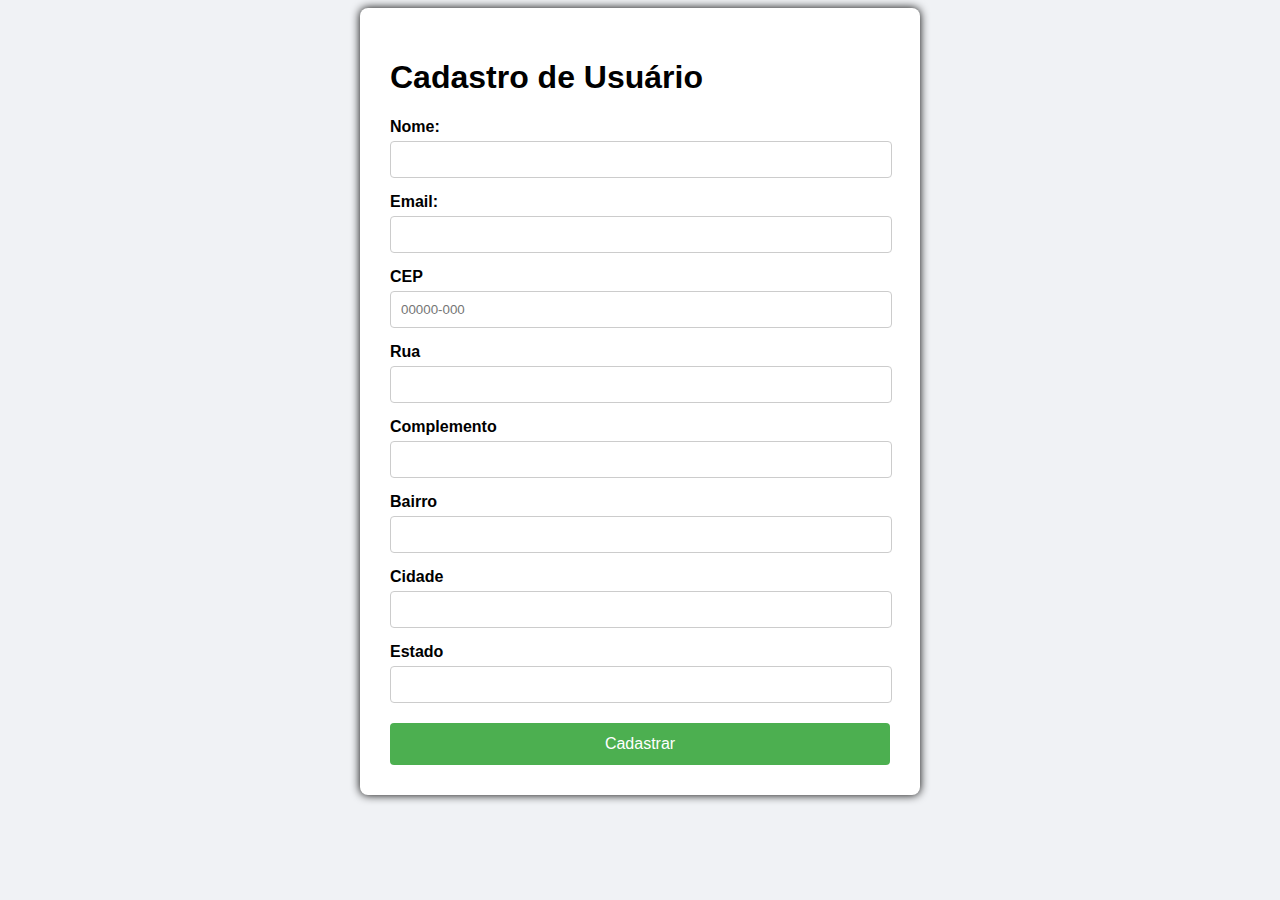
<file: formulario-viaCep/index.html>
<!DOCTYPE html>
<html lang="pt-br">
<head>
    <meta charset="UTF-8">
    <meta name="viewport" content="width=device-width, initial-scale=1.0">
    <title>Formulário de Cadastro</title>

    <link rel="stylesheet" href="css/styles.css">
</head>
<body>
    
    <div class="form-container">
        <h1>Cadastro de Usuário</h1>
        <form>
            <label for="nome">Nome:</label>
            <input type="text" id="nome" name="nome" required>

            <label for="email">Email:</label>
            <input type="email" id="email" name="email" required>

            <label for="CEP">CEP</label>
            <input type="text" id="cep" name="cep" maxlength="9"
            placeholder="00000-000" required>

            <label for="logradouro">Rua</label>
            <input type="text" id="logradouro" name="logradouro">


            <label for="complemento">Complemento</label>
            <input type="text" id="complemento" name="complemento">

            <label for="bairro">Bairro</label>
            <input type="text" id="bairro" name="bairro">

            <label for="cidade">Cidade</label>
            <input type="text" id="cidade" name="cidade">

            <label for="estado">Estado</label>
            <input type="text" id="estado" name="estado">

            <button type="submit">Cadastrar</button>
        </form>
    </div>


    <script src="js/scripts.js"></script>
</body>
</html>
</file>
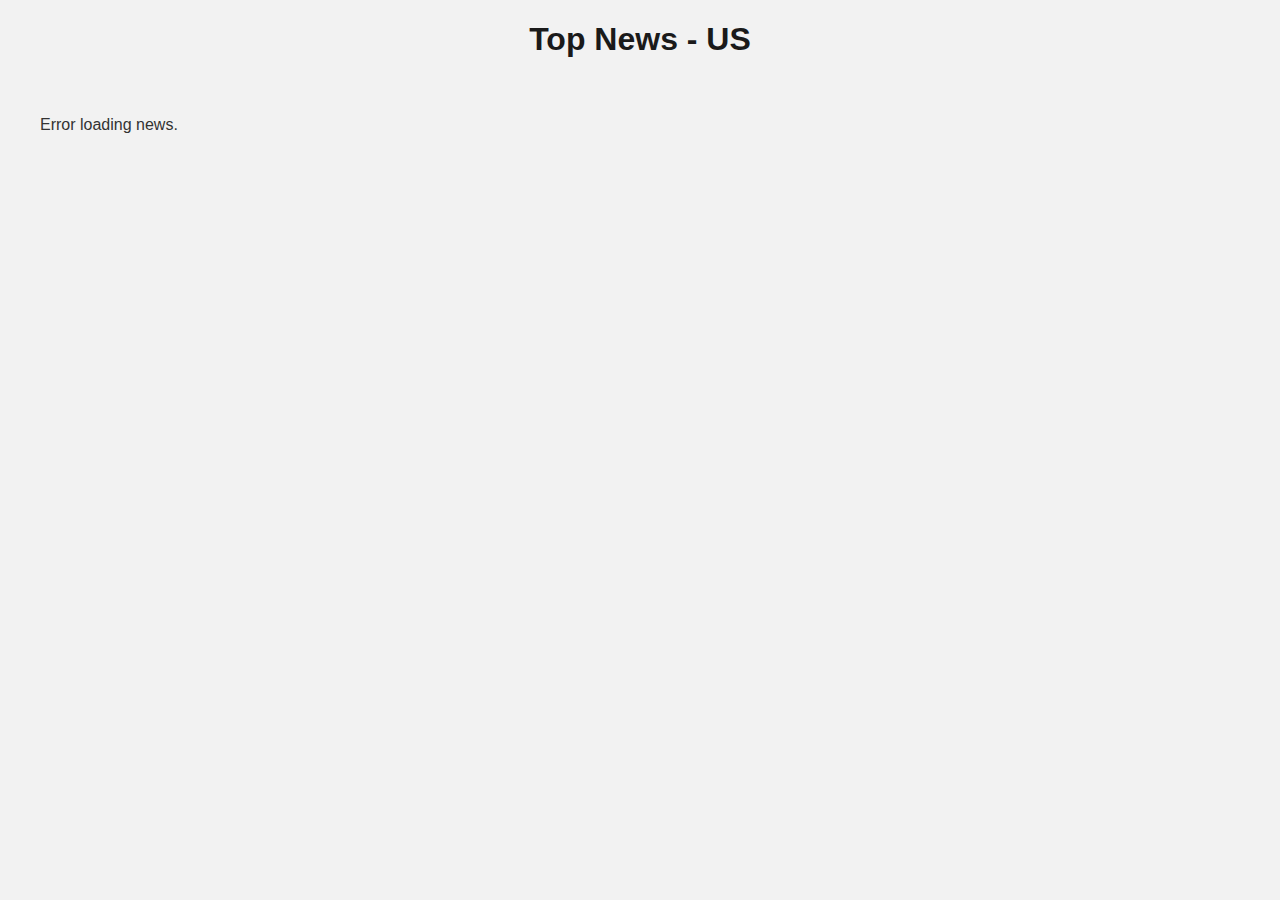
<file: news-api/index.html>
<!DOCTYPE html>
<html lang="en">


<head>
    <meta charset="UTF-8" />
    <meta name="viewport" content="width=device-width, initial-scale=1.0" />
    <title>News API App</title>
    <link rel="stylesheet" href="css/styles.css"/>
    
</head>


<body>
    <h1>Top News - US</h1>
    <div id="news-container" class="news-container"></div>


    <script src="js/scripts.js"></script>


    
</body>


</html>
</file>
<file: formulario-viaCep/css/styles.css>
body{
    font-family: Arial, Helvetica, sans-serif;
    background: #f0f2f5;
}

.form-container{
    background: #fff;
    max-width: 500px;
    margin: 0 auto;
    padding: 30px;
    border-radius: 8px;
    box-shadow: 0 0 10px rgba(0, 0, 0,1);

    h2{
        text-align: center;
        margin-bottom: 20px;
    }

    label{
        display: block;
        margin-top: 15px;
        font-weight: bold;
    }

    input{
        width: 96%;
        padding: 10px;
        margin-top: 5px;
        border: 1px solid #ccc;
        border-radius: 4px;
    }

    button{
        margin-top: 20px;
        width: 100%;
        padding: 12px;
        background: #4caf50;
        border: none;
        color: #fff;
        font-size: 16px;
        border-radius: 4px;
        cursor: pointer;
        transition: all ease-in 0.3s;
        &:hover{
            background: #45a049;
        }
    }
}
</file>
<file: news-api/css/styles.css>
body {
    font-family: Arial, sans-serif;
    margin: 20px;
    background-color: #f2f2f2;
    color: #333;
}


h1 {
    text-align: center;
    color: #1a1a1a;
}


.news-container {
    display: grid;
    grid-template-columns: repeat(auto-fill, minmax(320px, 1fr));
    gap: 20px;
    padding: 20px;
}


.card {
    background-color: #fff;
    border-radius: 10px;
    overflow: hidden;
    box-shadow: 0 2px 10px rgba(0, 0, 0, 0.1);
    transition: transform 0.2s ease;
}



.card:hover {
    transform: scale(1.02);
}


.card img {
    width: 100%;
    height: 180px;
    object-fit: cover;
}


.card-content {
    padding: 15px;
}


.card-content h2 {
    font-size: 1.1rem;
    margin-bottom: 10px;
}


.card-content p {
    font-size: 0.9rem;
    color: #666;
}


.card-content a {
    display: inline-block;
    margin-top: 10px;
    color: #007BFF;
    text-decoration: none;
}
</file>
